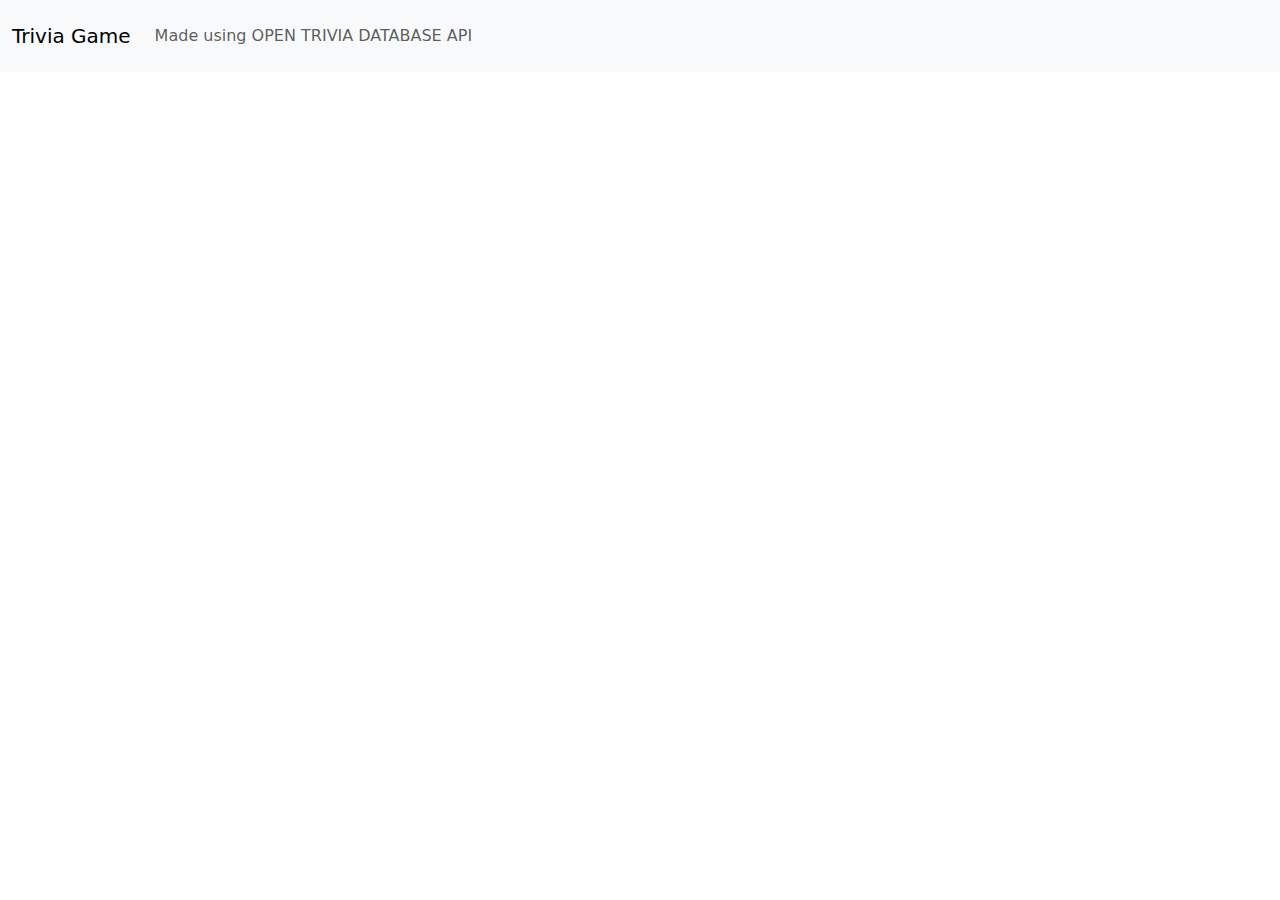
<file: trivia-quiz-app/index.html>
<!DOCTYPE html>
<html lang="en">
  <head>
    <meta charset="UTF-8" />
    <meta http-equiv="X-UA-Compatible" content="IE=edge" />
    <meta name="viewport" content="width=device-width, initial-scale=1.0" />
    <title>TriviaMaster</title>
    <link
      href="https://cdn.jsdelivr.net/npm/bootstrap@5.3.3/dist/css/bootstrap.min.css"
      rel="stylesheet"
      integrity="sha384-QWTKZyjpPEjISv5WaRU9OFeRpok6YctnYmDr5pNlyT2bRjXh0JMhjY6hW+ALEwIH"
      crossorigin="anonymous"
    />
    <link href="./index.css" rel="stylesheet" />
  </head>

  <body>
    <header>
      <nav class="navbar navbar-expand-lg bg-body-tertiary">
        <nav class="navbar navbar-expand-lg bg-body-tertiary">
          <div class="container-fluid">
            <a class="navbar-brand" href="index.html">Trivia Game</a>

            <div class="" id="navbarNav">
              <ul class="navbar-nav">
                <li class="nav-item">
                  <a
                    href="https://opentdb.com/api_config.php"
                    data-rb-event-key="https://opentdb.com/api_config.php"
                    class="nav-link"
                    target="_blank"
                    >Made using OPEN TRIVIA DATABASE API</a
                  >
                </li>
              </ul>
            </div>
          </div>
        </nav>
      </nav>
    </header>
    <div id="app"></div>
    <div
      class="modal fade"
      id="mainModal"
      tabindex="-1"
      aria-labelledby="mainModalLabel"
      aria-hidden="true"
    >
      <div class="modal-dialog modal-dialog-centered">
        <div class="modal-content">
          <div class="modal-header">
            <h1 class="modal-title fs-5" id="mainModalLabel">Modal title</h1>
            <button
              type="button"
              class="btn-close"
              data-bs-dismiss="modal"
              aria-label="Close"
            ></button>
          </div>
          <div class="modal-body">...</div>
          <div class="modal-footer">
            <button
              type="button"
              class="btn btn-secondary"
              data-bs-dismiss="modal"
            >
              Close
            </button>
            <button
              type="button"
              class="btn btn-primary"
              id="modalSubmitButton"
            >
              Submit
            </button>
          </div>
        </div>
      </div>
    </div>
    <script
      src="https://cdn.jsdelivr.net/npm/bootstrap@5.3.3/dist/js/bootstrap.bundle.min.js"
      integrity="sha384-YvpcrYf0tY3lHB60NNkmXc5s9fDVZLESaAA55NDzOxhy9GkcIdslK1eN7N6jIeHz"
      crossorigin="anonymous"
    ></script>
    <script src="./index.js" type="module"></script>
  </body>
</html>
</file>
<file: trivia-quiz-app/index.css>
.form-home {
    margin: 5rem auto 0 auto;
    width: fit-content;
}

.form-home .form-input-container {
    display: flex;
    flex-direction: column;
    gap: 0.2rem;
    margin-bottom: 0.5rem;
}

.quiz-question-container {
    display: flex;
    border: 1px solid var(--bs-blue);
    border-radius: 10px;
    margin: 1rem;
    padding: 1rem;
    flex-direction: column;
    align-items: center;
    gap: 1rem;
}
</file>
